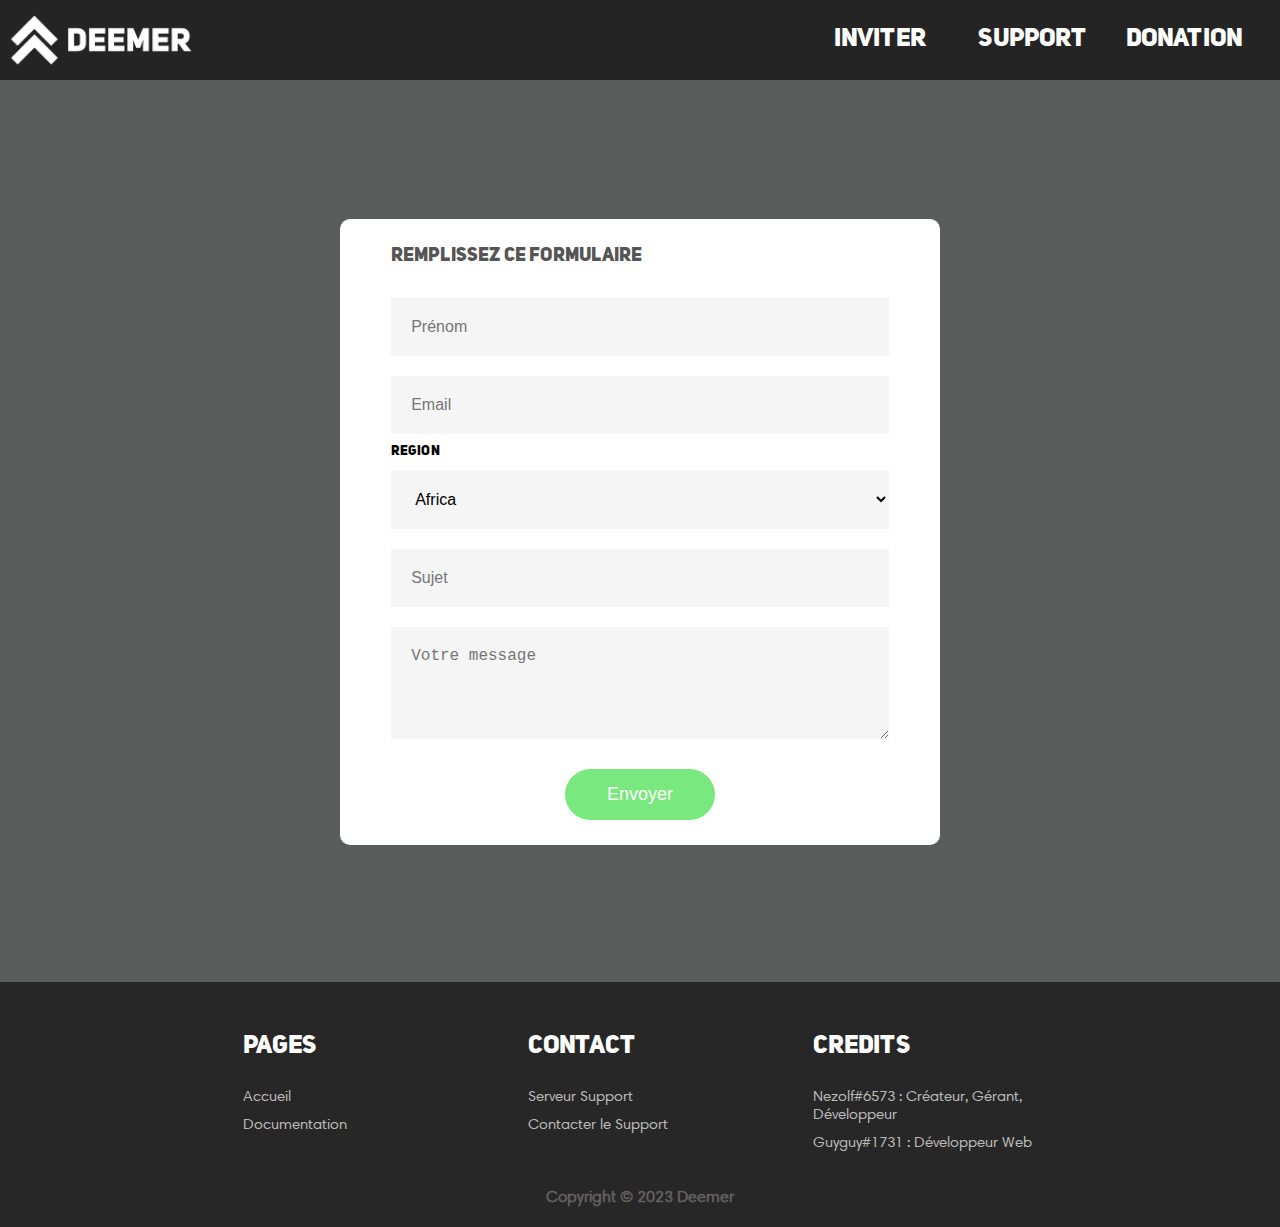
<file: contact.html>
<!DOCTYPE html>
<html lang="fr">
  <head>
    <meta charset="UTF-8" />
    <meta http-equiv="X-UA-Compatible" content="IE=edge" />
    <meta name="viewport" content="width=device-width, initial-scale=1.0" />
    <link
      href="https://fonts.googleapis.com/css2?family=Montserrat:ital,wght@0,500;1,400&display=swap"
      rel="stylesheet"
    />
    <link rel="stylesheet" href="assets/css/contact.css" />
    <link rel="icon" type="image/png" href="assets/img/icon.png" />
    <script src="https://www.google.com/recaptcha/api.js"></script>
    <title>Deemer | Contact</title>
  </head>
  <body>
    <header>
      <nav>
        <div id="nav-icon">
          <span></span>
          <span></span>
          <span></span>
          <span></span>
        </div>
        <a href="http://localhost/deemerweb"
          ><img src="assets/img/header-img.png" alt="Logo Deemer" class="logo"
        /></a>
        <ul>
          <li>
            <a
              href="https://discord.com/api/oauth2/authorize?client_id=1003101646202613840&permissions=8&scope=bot%20applications.commands"
              >Inviter</a
            >
          </li>
          <li><a href="doc.html" class="docHeader">Documentation</a></li>
          <li><a href="https://discord.gg/CeYnsvnUyN">Support</a></li>
          <li>
            <a href="https://www.patreon.com/user/membership?u=78983588"
              >Donation</a
            >
          </li>
        </ul>
      </nav>
      <div class="overlay"></div>
    </header>
    <main>
      <div class="container">
        <form
          id="contactForm"
          action="https://formsubmit.co/clementtanguy20@gmail.com"
          method="POST"
        >
          <h3>Remplissez ce formulaire</h3>
          <input
            type="text"
            name="name"
            id="name"
            placeholder="Prénom"
            required
          />
          <input
            type="email"
            name="email"
            id="email"
            placeholder="Email"
            required
          />
          <h5>Region</h5>
          <select name="region" id="region" required>
            <option>Africa</option>
            <option>Antarctica</option>
            <option>Asia</option>
            <option>Australia</option>
            <option>Europe</option>
            <option>North America</option>
            <option>South America</option>
          </select>
          <input name="subject" id="subject" placeholder="Sujet" required />
          <textarea
            id="message"
            name="message"
            rows="4"
            placeholder="Votre message"
          ></textarea>
          <input
            type="hidden"
            name="_next"
            value="http://localhost/deemerweb/"
          />
          <input
            type="hidden"
            name="_subject"
            id="subject_after"
            value="Support Deemer"
          />
          <button type="submit" id="buttonSubmit">Envoyer</button>
        </form>
      </div>
    </main>
    <footer>
      <div class="footer-container">
        <div class="bloc footer-pages">
          <h3>Pages</h3>
          <ul class="list-pages">
            <li><a href="index.html">Accueil</a></li>
            <li><a href="doc.html">Documentation</a></li>
          </ul>
        </div>
        <div class="bloc footer-contact">
          <h3>Contact</h3>
          <ul class="list-contact">
            <li><a href="redirect/support.html">Serveur Support</a></li>
            <li><a href="contact.html">Contacter le Support</a></li>
          </ul>
        </div>
        <div class="bloc footer-credits">
          <h3>Credits</h3>
          <ul class="list-credits">
            <li><p>Nezolf#6573 : Créateur, Gérant, Développeur</p></li>
            <li><p>Guyguy#1731 : Développeur Web</p></li>
          </ul>
        </div>
      </div>
      <div class="footer-copyright">
        <h5><span>Copyright © 2023 Deemer</span></h5>
      </div>
    </footer>
  </body>
</html>
</file>
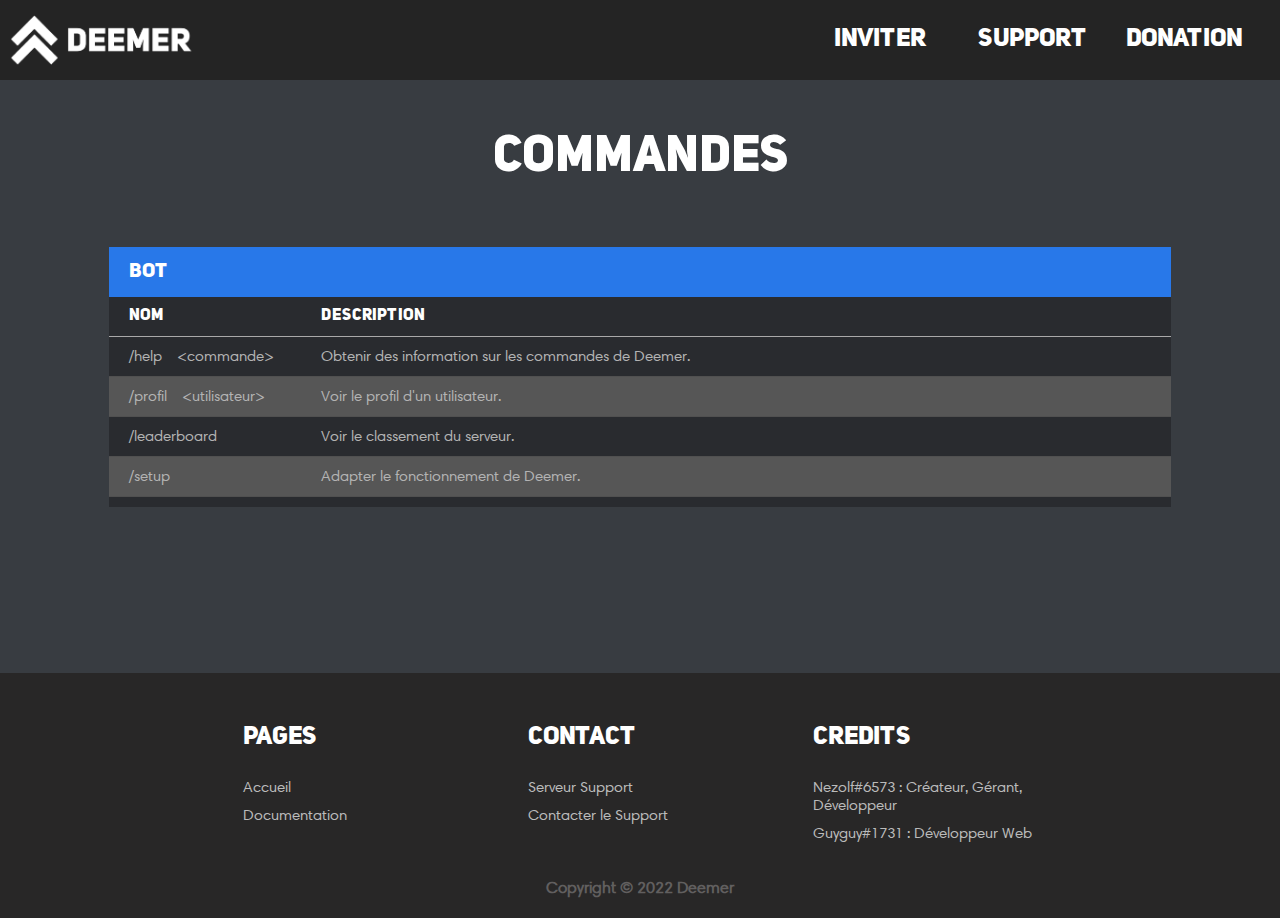
<file: doc.html>
<!DOCTYPE html>
<html lang="fr">
<head>
    <meta charset="UTF-8">
    <meta http-equiv="X-UA-Compatible" content="IE=edge">
    <meta name="viewport" content="width=device-width, initial-scale=1.0">
    <link href="https://fonts.googleapis.com/css2?family=Montserrat:ital,wght@0,500;1,400&display=swap" rel="stylesheet">
    <link rel="stylesheet" href="assets/css/doc.css">
    <link rel="icon" type="image/png" href="assets/img/icon.png">
    <title>Deemer | Documentation</title>
</head>
<body>
    <header>
        <nav>
            <div id="nav-icon">
                <span></span>
                <span></span>
                <span></span>
                <span></span>
            </div>
            <a href="http://localhost/deemerweb"><img src="assets/img/header-img.png" alt="Logo Deemer" class="logo"></a>
            <ul>
                <li><a href="https://discord.com/api/oauth2/authorize?client_id=1003101646202613840&permissions=8&scope=bot%20applications.commands">Inviter</a></li>
                <li><a href="doc.html" class="docHeader">Documentation</a></li>
                <li><a href="https://discord.gg/CeYnsvnUyN">Support</a></li>
                <li><a href="https://www.patreon.com/user/membership?u=78983588">Donation</a></li>
            </ul>
        </nav>
        <div class="overlay"></div>
    </header>
    <main>
        <div class="commands-list">
            <div class="top">
                <h1>Commandes</h1>
            </div>
            <div class="content">
                <div class="groups">
                    <div id="bot" class="group">
                        <div class="title">
                            <h2>Bot</h2>
                        </div>
                        <div class="commands">
                            <div class="commands_head">
                                <div class="name">Nom</div>
                                <div class="description">Description</div>
                            </div>
                            <div>
                                <li class="commands_line">
                                    <div class="name">/help&emsp;&lt;commande></div>
                                    <div class="description">Obtenir des information sur les commandes de Deemer.</div>
                                </li>
                                <li class="commands_line" id="clair">
                                    <div class="name">/profil&emsp;&lt;utilisateur></div>
                                    <div class="description">Voir le profil d'un utilisateur.</div>
                                </li>
                                <li class="commands_line">
                                    <div class="name">/leaderboard&emsp;</div>
                                    <div class="description">Voir le classement du serveur.</div>
                                </li>
                                <li class="commands_line" id="clair">
                                    <div class="name">/setup&emsp;</div>
                                    <div class="description">Adapter le fonctionnement de Deemer.</div>
                                </li>
                            </div>
                        </div>
                    </div>
                </div>
            </div>
        </div>
        
    </main>
    <footer>
        <div class="footer-container">
            <div class="bloc footer-pages">
                <h3>Pages</h3>
                <ul class="list-pages">
                    <li><a href="index.html">Accueil</a></li>
                    <li><a href="doc.html">Documentation</a></li>
                </ul>
            </div>
            <div class="bloc footer-contact">
                <h3>Contact</h3>
                <ul class="list-contact">
                    <li><a href="redirect/support.html">Serveur Support</a></li>
                    <li><a href="contact.html">Contacter le Support</a></li>
                </ul>
            </div>
            <div class="bloc footer-credits">
                <h3>Credits</h3>
                <ul class="list-credits">
                    <li><p>Nezolf#6573 : Créateur, Gérant, Développeur</p></li>
                    <li><p>Guyguy#1731 : Développeur Web</p></li>
                </ul>
            </div>
        </div>
        <div class="footer-copyright">
            <h5><span>Copyright © 2022 Deemer</span></h5>
        </div>
    </footer>
    <script src="assets/js/main.js"></script>
</body>
</html>
</file>
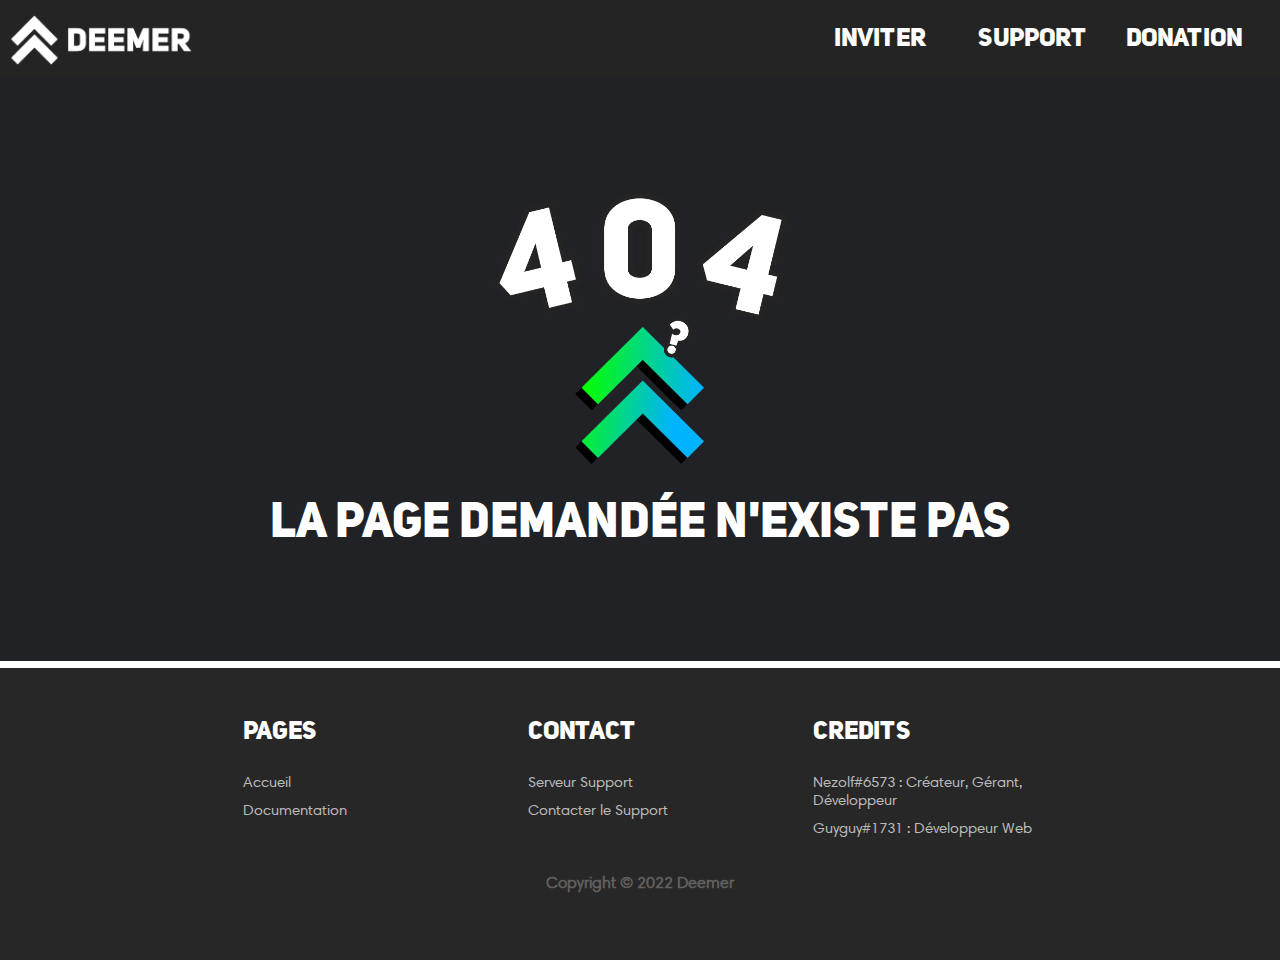
<file: page-not-found.html>
<!DOCTYPE html>
<html lang="fr">
<head>
    <meta charset="UTF-8">
    <meta http-equiv="X-UA-Compatible" content="IE=edge">
    <meta name="viewport" content="width=device-width, initial-scale=1.0">
    <link href="https://fonts.googleapis.com/css2?family=Montserrat:ital,wght@0,500;1,400&display=swap" rel="stylesheet">
    <link rel="stylesheet" href="assets/css/404.css">
    <link rel="icon" type="image/png" href="assets/img/icon.png">
    <title>Deemer | Error 404</title>
</head>
<body>
    <header>
        <nav>
            <div id="nav-icon">
                <span></span>
                <span></span>
                <span></span>
                <span></span>
            </div>
            <a href="http://localhost/deemerweb"><img src="assets/img/header-img.png" alt="Logo Deemer" class="logo"></a>
            <ul>
                <li><a href="https://discord.com/api/oauth2/authorize?client_id=1003101646202613840&permissions=8&scope=bot%20applications.commands">Inviter</a></li>
                <li><a href="doc.html" class="docHeader">Documentation</a></li>
                <li><a href="https://discord.gg/CeYnsvnUyN">Support</a></li>
                <li><a href="https://www.patreon.com/user/membership?u=78983588">Donation</a></li>
            </ul>
        </nav>
        <div class="overlay"></div>
    </header>
    <main>
        <img src="assets/img/404.png">
        <h1>la page demandée n'existe pas</h1>
    </main>
    <footer>
        <div class="footer-container">
            <div class="bloc footer-pages">
                <h3>Pages</h3>
                <ul class="list-pages">
                    <li><a href="index.html">Accueil</a></li>
                    <li><a href="doc.html">Documentation</a></li>
                </ul>
            </div>
            <div class="bloc footer-contact">
                <h3>Contact</h3>
                <ul class="list-contact">
                    <li><a href="redirect/support.html">Serveur Support</a></li>
                    <li><a href="contact.html">Contacter le Support</a></li>
                </ul>
            </div>
            <div class="bloc footer-credits">
                <h3>Credits</h3>
                <ul class="list-credits">
                    <li><p>Nezolf#6573 : Créateur, Gérant, Développeur</p></li>
                    <li><p>Guyguy#1731 : Développeur Web</p></li>
                </ul>
            </div>
        </div>
        <div class="footer-copyright">
            <h5><span>Copyright © 2022 Deemer</span></h5>
        </div>
    </footer>
    
    <script src="assets/js/main.js"></script>
</body>
</html>
</file>
<file: assets/css/contact.css>
@font-face {
    font-family: 'uni-sans.heavy-caps';
    src: url('../font/uni-sans.heavy-caps.woff') format('woff'),
         url('../font/uni-sans.heavy-caps.ttf') format('truetype');
}

@font-face {
    font-family: 'Harmonia-sans-regular';
    src: url('../font/Harmonia_Sans_W01_Regular.ttf') format('truetype');
}


html, body{
    height: 100%;
    margin:0px;
    padding: 0px;
}

* {
    padding: 0;
    margin: 0;
    text-decoration: none;
    list-style: none;
    box-sizing: border-box;
}

body {
    background-color: #5b5c5c;
    font-family: "uni-sans.heavy-caps";
}

nav{
    background: #242424;
    height: 80px;
    width: 100%;
}

.logo {
    margin: 15px 8px;
    height: 50px;
    width: 190.19138756px;
    cursor: pointer;
}

nav ul {
    float: right;
    margin-right: 20px;
}

nav ul li {
    display: inline-block;
    line-height: 80px;
    margin: 0 5px;
}

nav ul li a {
    color: white;
    font-size: 25px;
    padding: 7px 13px;
    border-radius: 3px;
    text-transform: uppercase;
}

nav ul li a:hover {
    color: gray;
}

#nav-icon {
    bottom: 35px;
    right: 20px;
    float: right;
    display: none;
    width: 45px;
    height: 35px;
    position: relative;
    margin: 50px auto;
    -webkit-transform: rotate(0deg);
    -moz-transform: rotate(0deg);
    -o-transform: rotate(0deg);
    transform: rotate(0deg);
    -webkit-transition: .5s ease-in-out;
    -moz-transition: .5s ease-in-out;
    -o-transition: .5s ease-in-out;
    transition: .5s ease-in-out;
    cursor: pointer;
}

#nav-icon span {
    display: none;
    position: absolute;
    height: 9px;
    width: 100%;
    background: #f0efef;
    border-radius: 9px;
    opacity: 1;
    left: 0;
    -webkit-transform: rotate(0deg);
    -moz-transform: rotate(0deg);
    -o-transform: rotate(0deg);
    transform: rotate(0deg);
    -webkit-transition: .25s ease-in-out;
    -moz-transition: .25s ease-in-out;
    -o-transition: .25s ease-in-out;
    transition: .25s ease-in-out;
}

#nav-icon span:nth-child(1) {
    top: 0px;
}
  
#nav-icon span:nth-child(2),#nav-icon span:nth-child(3) {
    top: 15px;
}
  
#nav-icon span:nth-child(4) {
    top: 30px;
}
  
#nav-icon.open span:nth-child(1) {
    top: 15px;
    width: 0%;
    left: 50%;
}
  
#nav-icon.open span:nth-child(2) {
    -webkit-transform: rotate(45deg);
    -moz-transform: rotate(45deg);
    -o-transform: rotate(45deg);
    transform: rotate(45deg);
}
  
#nav-icon.open span:nth-child(3) {
    -webkit-transform: rotate(-45deg);
    -moz-transform: rotate(-45deg);
    -o-transform: rotate(-45deg);
    transform: rotate(-45deg);
}
  
#nav-icon.open span:nth-child(4) {
    top: 15px;
    width: 0%;
    left: 50%;
}

.container {
    width: 100%;
    height: 100vh;
    background: #5b5c5c;
    display: flex;
    align-items: center;
    justify-content: center;
}

form {
    background: #fff;
    display: flex;
    flex-direction: column;
    padding: 2vw 4vw;
    width: 90%;
    max-width: 600px;
    border-radius: 10px;
}

form h3 {
    color: #555;
    font-weight: 800;
    margin-bottom: 20px;
}

form input, form textarea {
    border: 0;
    margin: 10px 0;
    padding: 20px;
    outline: none;
    background: #f5f5f5;
    font-size: 16px;
}

form button {
    padding: 15px;
    background: #79e87e;
    color: #fff;
    font-size: 18px;
    border: 0;
    outline: none;
    cursor: pointer;
    width: 150px;
    margin: 20px auto 0;
    border-radius: 30px;
}

form select {
    border: 0;
    margin: 10px 0;
    padding: 20px;
    outline: none;
    background: #f5f5f5;
    font-size: 16px;
}

footer{
    flex-shrink: 0;
    width: 100%;
    background: #282727;
    color: #333;
    text-decoration: none;
}

.footer-container {
    width: 1250px;
    margin: 0 auto;
    display: flex;
    justify-content: center;
    align-items: flex-start;
    font-size: 15px;
    padding: 50px 0 15px;
    color: #bbb;
    font-family: "Harmonia-sans-regular";
}

.bloc {
    width: 25%;
    margin: 0 30px;
}

.footer-pages h3,
.footer-contact h3,
.footer-credits h3 {
    font-family: "uni-sans.heavy-caps";
    color: #fff;
    font-size: 25px;
    padding-bottom: 20px;
}

.list-contact,
.list-pages,
.list-credits {
    list-style-type: none;
}
.list-pages li,
.list-credits li,
.list-contact li {
    padding: 5px 0;
}
.list-pages a,
.list-contact a {
    text-decoration: none;
    color: #bbb;
}
.list-pages a:hover,
.list-contact a:hover {
    color: #fff;
}

.footer-copyright {
    display: flex;
    justify-content: center;
    align-items: center;
}

.footer-copyright h5 {
    font-family: "Harmonia-sans-regular";
    display: flex;
    justify-content: center;
    margin: 16px 16px 20px;
    color: rgb(97, 95, 95);
    font-size: 16px;
    line-height: 20px;
    flex-wrap: wrap;
}

.docHeader {
    display: none;
}

@media (max-width: 1300px) {
    .footer-container {
        width: 900px;
    }
}

@media (max-width: 1100px) {

    .footer-container {
        width: 800px;
    }

    nav {
        z-index: 1002;
        height: 80px;
        position: fixed;
    }
    
    #nav-icon {
        bottom: 30px;
        width: 45px;
        display: block;
        height: 46px;
    }

    #nav-icon span {
        display: block;
        height: 7px;
    }

    nav ul {
        position: fixed;
        width: 300px;
        height: 100vh;
        background: #242629;
        top: 80px;
        left: -100%;
        text-align: left;
        transition: all .5s;
    }
    nav ul li {
        border-top: 1px solid #fff;
        border-bottom: 1px solid #fff;
        display: block;
        margin: 0 0;
        line-height: 50px;
        padding: 10px 0 10px;
        cursor: pointer;
    }
    nav ul li:hover {
        background: #626262;
    }
    nav ul li a {
        font-size: 20px;
        padding: 0 20px;
    }
    #nav-icon.open ~ ul {
        left: 0;
    }

    .overlay {
        position: fixed;
        z-index: 998;
        top: 0;
        right: 0;
        bottom: 0;
        left: 0;
        background-color: rgb(0, 0, 0);
        visibility: hidden;
        opacity: 0;
        transition: opacity .3s ease-in-out;
    }
    
    .overlay.open {
        opacity: .5;
        visibility: visible;
    }
}

@media (max-width: 858px) {

    .footer-container {
        text-align: center;
        width: 100%;
        flex-wrap: wrap;
    }

    .bloc {
        width: 40%;
        margin: 0 0;
    }
    .bloc:nth-child(1),
    .bloc:nth-child(2) {
        margin-bottom: 50px;
    }

    .docHeader {
        display: block;
    }

    .logo {
        z-index: 1002;
        margin: 11px 15px;
        height: 40px;
        width: 152.153110048px;
    }

    nav {
        z-index: 1002;
        height: 64px;
        position: fixed;
    }
    
    #nav-icon {
        bottom: 37px;
        right: 20px;
        width: 40px;
        display: block;
        height: 46px;
        z-index: 1002;
    }

    #nav-icon span {
        display: block;
        height: 7px;
    }

    nav ul {
        position: fixed;
        width: 280px;
        height: 100vh;
        background: #242629;
        top: 64px;
        left: -100%;
        text-align: left;
        transition: all .5s;
    }
    nav ul li {
        border-top: 1px solid #fff;
        border-bottom: 1px solid #fff;
        display: block;
        margin: 0 0;
        line-height: 50px;
        padding: 10px 0 10px;
        cursor: pointer;
    }
    nav ul li:hover {
        background: #626262;
    }
    nav ul li a {
        font-size: 20px;
        padding: 0 20px;
    }
    #nav-icon.open ~ ul {
        left: 0;
    }

    .overlay {
        position: fixed;
        z-index: 998;
        top: 0;
        right: 0;
        bottom: 0;
        left: 0;
        background-color: rgb(0, 0, 0);
        visibility: hidden;
        opacity: 0;
        transition: opacity .3s ease-in-out;
    }
    
    .overlay.open {
        opacity: .5;
        visibility: visible;
    }
}

@media (max-width: 600px) {

    .footer-container {
        text-align: center;
        width: 100%;
        flex-wrap: wrap;
    }

    .bloc {
        width: 60%;
        margin: 0 0;
    }
    .bloc:nth-child(1),
    .bloc:nth-child(2) {
        margin-bottom: 50px;
    }
}
</file>
<file: assets/css/doc.css>
@font-face {
    font-family: 'uni-sans.heavy-caps';
    src: url('../font/uni-sans.heavy-caps.woff') format('woff'),
         url('../font/uni-sans.heavy-caps.ttf') format('truetype');
}

@font-face {
    font-family: 'Harmonia-sans-regular';
    src: url('../font/Harmonia_Sans_W01_Regular.ttf') format('truetype');
}


html, body{
    height: 100%;
    margin:0px;
    padding: 0px;
}

* {
    padding: 0;
    margin: 0;
    text-decoration: none;
    list-style: none;
    box-sizing: border-box;
}

body {
    font-family: "uni-sans.heavy-caps";
}

nav{
    background: #242424;
    height: 80px;
    width: 100%;
}

.logo {
    margin: 15px 8px;
    height: 50px;
    width: 190.19138756px;
    cursor: pointer;
}

nav ul {
    float: right;
    margin-right: 20px;
}

nav ul li {
    display: inline-block;
    line-height: 80px;
    margin: 0 5px;
}

nav ul li a {
    color: white;
    font-size: 25px;
    padding: 7px 13px;
    border-radius: 3px;
    text-transform: uppercase;
}

nav ul li a:hover {
    color: gray;
}

#nav-icon {
    bottom: 35px;
    right: 20px;
    float: right;
    display: none;
    width: 45px;
    height: 35px;
    position: relative;
    margin: 50px auto;
    -webkit-transform: rotate(0deg);
    -moz-transform: rotate(0deg);
    -o-transform: rotate(0deg);
    transform: rotate(0deg);
    -webkit-transition: .5s ease-in-out;
    -moz-transition: .5s ease-in-out;
    -o-transition: .5s ease-in-out;
    transition: .5s ease-in-out;
    cursor: pointer;
}

#nav-icon span {
    display: none;
    position: absolute;
    height: 9px;
    width: 100%;
    background: #f0efef;
    border-radius: 9px;
    opacity: 1;
    left: 0;
    -webkit-transform: rotate(0deg);
    -moz-transform: rotate(0deg);
    -o-transform: rotate(0deg);
    transform: rotate(0deg);
    -webkit-transition: .25s ease-in-out;
    -moz-transition: .25s ease-in-out;
    -o-transition: .25s ease-in-out;
    transition: .25s ease-in-out;
}

#nav-icon span:nth-child(1) {
    top: 0px;
}
  
#nav-icon span:nth-child(2),#nav-icon span:nth-child(3) {
    top: 15px;
}
  
#nav-icon span:nth-child(4) {
    top: 30px;
}
  
#nav-icon.open span:nth-child(1) {
    top: 15px;
    width: 0%;
    left: 50%;
}
  
#nav-icon.open span:nth-child(2) {
    -webkit-transform: rotate(45deg);
    -moz-transform: rotate(45deg);
    -o-transform: rotate(45deg);
    transform: rotate(45deg);
}
  
#nav-icon.open span:nth-child(3) {
    -webkit-transform: rotate(-45deg);
    -moz-transform: rotate(-45deg);
    -o-transform: rotate(-45deg);
    transform: rotate(-45deg);
}
  
#nav-icon.open span:nth-child(4) {
    top: 15px;
    width: 0%;
    left: 50%;
}

main {
    background: #383c41;
}

.commands-list {
    background-color: #383c41;
    padding: 50px;
}

.commands-list .top h1 {
    text-align: center;
    margin: -2px 0 -12px;
    font-size: 50px;
    color: #fff;
}

.commands-list .content {
    display: flex;
    justify-content: space-between;
}

.commands-list .content .groups {
    display: flex;
    margin: auto;
    flex-direction: column;
    justify-content: center;
    max-height: 100vh;
    width: 90%;
    min-height: calc(100vh - 453px);
}

.commands-list .content .groups .group {
    background-color: #292b2f;
    margin: 0 0 46px;
}

.commands-list .content .groups .group .title {
    display: flex;
    align-items: center;
    height: 50px;
    background-color: #2878e9;
}

.commands-list .content .groups .group .title h2 {
    margin: 0 0 0 20px;
    color: #fff;
    font-size: 20px;
}

.commands-list .content .groups .group .commands {
    width: 100%;
    padding-bottom: 10px;
}

.commands-list .content .groups .group .commands_head {
    display: flex;
    align-items: center;
    color: #fff;
    font-size: 16px;
    height: 40px;
    border-bottom: 1px solid #a9a9a9;
}

.commands-list .content .groups .group .commands_head :first-child {
    padding-left: 20px;
}

.commands-list .content .groups .group .commands .name {
    width: 20%;
    min-width: 180px;
}

.commands-list .content .groups .group .commands .description {
    width: 80%;
}

.commands-list .content .groups .group .commands .commands_line {
    font-family: 'Harmonia-sans-regular';
    display: flex;
    align-items: center;
    color: #b3b3b3;
    font-size: 15px;
    min-height: 40px;
    border-bottom: 1px solid #505050;
    padding: 5px 0;
}

#clair {
    background-color: #565656;
}

.commands-list .content .groups .group .commands .commands_line :first-child {
    padding-left: 20px;
}

.commands-list .content .groups .group .commands .name {
    width: 20%;
    min-width: 180px;
}

.commands-list .content .groups .group .commands .description {
    width: 80%;
}

footer{
    flex-shrink: 0;
    width: 100%;
    background: #282727;
    color: #333;
    text-decoration: none;
}

.footer-container {
    width: 1250px;
    margin: 0 auto;
    display: flex;
    justify-content: center;
    align-items: flex-start;
    font-size: 15px;
    padding: 50px 0 15px;
    color: #bbb;
    font-family: "Harmonia-sans-regular";
}

.bloc {
    width: 25%;
    margin: 0 30px;
}

.footer-pages h3,
.footer-contact h3,
.footer-credits h3 {
    font-family: "uni-sans.heavy-caps";
    color: #fff;
    font-size: 25px;
    padding-bottom: 20px;
}

.list-contact,
.list-pages,
.list-credits {
    list-style-type: none;
}
.list-pages li,
.list-credits li,
.list-contact li {
    padding: 5px 0;
}
.list-pages a,
.list-contact a {
    text-decoration: none;
    color: #bbb;
}
.list-pages a:hover,
.list-contact a:hover {
    color: #fff;
}

.footer-copyright {
    display: flex;
    justify-content: center;
    align-items: center;
}

.footer-copyright h5 {
    font-family: "Harmonia-sans-regular";
    display: flex;
    justify-content: center;
    margin: 16px 16px 20px;
    color: rgb(97, 95, 95);
    font-size: 16px;
    line-height: 20px;
    flex-wrap: wrap;
}

.docHeader {
    display: none;
}

@media (max-width: 1300px) {
    .footer-container {
        width: 900px;
    }
}

@media (max-width: 1100px) {

    .footer-container {
        width: 800px;
    }

    nav {
        z-index: 1002;
        height: 80px;
        position: fixed;
    }
    
    #nav-icon {
        bottom: 30px;
        width: 45px;
        display: block;
        height: 46px;
    }

    #nav-icon span {
        display: block;
        height: 7px;
    }

    nav ul {
        position: fixed;
        width: 300px;
        height: 100vh;
        background: #242629;
        top: 80px;
        left: -100%;
        text-align: left;
        transition: all .5s;
    }
    nav ul li {
        border-top: 1px solid #fff;
        border-bottom: 1px solid #fff;
        display: block;
        margin: 0 0;
        line-height: 50px;
        padding: 10px 0 10px;
        cursor: pointer;
    }
    nav ul li:hover {
        background: #626262;
    }
    nav ul li a {
        font-size: 20px;
        padding: 0 20px;
    }
    #nav-icon.open ~ ul {
        left: 0;
    }

    .overlay {
        position: fixed;
        z-index: 998;
        top: 0;
        right: 0;
        bottom: 0;
        left: 0;
        background-color: rgb(0, 0, 0);
        visibility: hidden;
        opacity: 0;
        transition: opacity .3s ease-in-out;
    }
    
    .overlay.open {
        opacity: .5;
        visibility: visible;
    }
}

@media (max-width: 858px) {

    .footer-container {
        text-align: center;
        width: 100%;
        flex-wrap: wrap;
    }

    .bloc {
        width: 40%;
        margin: 0 0;
    }
    .bloc:nth-child(1),
    .bloc:nth-child(2) {
        margin-bottom: 50px;
    }

    .docHeader {
        display: block;
    }

    .logo {
        z-index: 1002;
        margin: 11px 15px;
        height: 40px;
        width: 152.153110048px;
    }

    nav {
        z-index: 1002;
        height: 64px;
        position: fixed;
    }
    
    #nav-icon {
        bottom: 37px;
        right: 20px;
        width: 40px;
        display: block;
        height: 46px;
        z-index: 1002;
    }

    #nav-icon span {
        display: block;
        height: 7px;
    }

    nav ul {
        position: fixed;
        width: 280px;
        height: 100vh;
        background: #242629;
        top: 64px;
        left: -100%;
        text-align: left;
        transition: all .5s;
    }
    nav ul li {
        border-top: 1px solid #fff;
        border-bottom: 1px solid #fff;
        display: block;
        margin: 0 0;
        line-height: 50px;
        padding: 10px 0 10px;
        cursor: pointer;
    }
    nav ul li:hover {
        background: #626262;
    }
    nav ul li a {
        font-size: 20px;
        padding: 0 20px;
    }
    #nav-icon.open ~ ul {
        left: 0;
    }

    .overlay {
        position: fixed;
        z-index: 998;
        top: 0;
        right: 0;
        bottom: 0;
        left: 0;
        background-color: rgb(0, 0, 0);
        visibility: hidden;
        opacity: 0;
        transition: opacity .3s ease-in-out;
    }
    
    .overlay.open {
        opacity: .5;
        visibility: visible;
    }
}

@media (max-width: 600px) {

    .footer-container {
        text-align: center;
        width: 100%;
        flex-wrap: wrap;
    }

    .bloc {
        width: 60%;
        margin: 0 0;
    }
    .bloc:nth-child(1),
    .bloc:nth-child(2) {
        margin-bottom: 50px;
    }
}
</file>
<file: assets/css/404.css>
@font-face {
    font-family: 'uni-sans.heavy-caps';
    src: url('../font/uni-sans.heavy-caps.woff') format('woff'),
         url('../font/uni-sans.heavy-caps.ttf')  format('truetype');
}

@font-face {
    font-family: 'Harmonia-sans-regular';
    src: url('../font/Harmonia_Sans_W01_Regular.ttf') format('truetype');
}

html, body{
    height: 100%;
    margin:0px;
    padding: 0px;
}

.docHeader {
    display: none;
}

* {
    padding: 0;
    margin: 0;
    text-decoration: none;
    list-style: none;
    box-sizing: border-box;
}

body {
    font-family: "uni-sans.heavy-caps";
}

nav{
    background: #242424;
    height: 80px;
    width: 100%;
}

.logo {
    margin: 15px 8px;
    height: 50px;
    width: 190.19138756px;
    cursor: pointer;
}

nav ul {
    float: right;
    margin-right: 20px;
}

nav ul li {
    display: inline-block;
    line-height: 80px;
    margin: 0 5px;
}

nav ul li a {
    color: white;
    font-size: 25px;
    padding: 7px 13px;
    border-radius: 3px;
    text-transform: uppercase;
}

nav ul li a:hover {
    color: gray;
}

#nav-icon {
    bottom: 35px;
    right: 20px;
    float: right;
    display: none;
    width: 45px;
    height: 35px;
    position: relative;
    margin: 50px auto;
    -webkit-transform: rotate(0deg);
    -moz-transform: rotate(0deg);
    -o-transform: rotate(0deg);
    transform: rotate(0deg);
    -webkit-transition: .5s ease-in-out;
    -moz-transition: .5s ease-in-out;
    -o-transition: .5s ease-in-out;
    transition: .5s ease-in-out;
    cursor: pointer;
}

#nav-icon span {
    display: none;
    position: absolute;
    height: 9px;
    width: 100%;
    background: #f0efef;
    border-radius: 9px;
    opacity: 1;
    left: 0;
    -webkit-transform: rotate(0deg);
    -moz-transform: rotate(0deg);
    -o-transform: rotate(0deg);
    transform: rotate(0deg);
    -webkit-transition: .25s ease-in-out;
    -moz-transition: .25s ease-in-out;
    -o-transition: .25s ease-in-out;
    transition: .25s ease-in-out;
}

#nav-icon span:nth-child(1) {
    top: 0px;
}
  
#nav-icon span:nth-child(2),#nav-icon span:nth-child(3) {
    top: 15px;
}
  
#nav-icon span:nth-child(4) {
    top: 30px;
}
  
#nav-icon.open span:nth-child(1) {
    top: 15px;
    width: 0%;
    left: 50%;
}
  
#nav-icon.open span:nth-child(2) {
    -webkit-transform: rotate(45deg);
    -moz-transform: rotate(45deg);
    -o-transform: rotate(45deg);
    transform: rotate(45deg);
}
  
#nav-icon.open span:nth-child(3) {
    -webkit-transform: rotate(-45deg);
    -moz-transform: rotate(-45deg);
    -o-transform: rotate(-45deg);
    transform: rotate(-45deg);
}
  
#nav-icon.open span:nth-child(4) {
    top: 15px;
    width: 0%;
    left: 50%;
}

.icon-title {
    position: absolute;
    top: 50px;
    height: 270px;
}

main {
    position: relative;
    top: -4px;
    display: flex;
    flex-direction: column;
    justify-content: center;
    align-items: center;
    width: 100%;
    min-height: calc(117vh - 470px);
    background-color: #202225;
}

main img {
    border-style: none;
    max-width: 300px;
    width: 100%;
    margin: 40px 0 60px;
    overflow: clip;
}

main h1 {
    color: rgb(255, 255, 255);
    position: relative;
    top: -35px;
    font-size: 3em;
}

footer{
    margin-top: 3px;
    width: 100%;
    background: #282727;
    color: #333;
    text-decoration: none;
}

.footer-container {
    width: 1250px;
    margin: 0 auto;
    display: flex;
    justify-content: center;
    align-items: flex-start;
    font-size: 15px;
    padding: 50px 0 15px;
    color: #bbb;
    font-family: "Harmonia-sans-regular";
}

.bloc {
    width: 25%;
    margin: 0 30px;
}

.footer-pages h3,
.footer-contact h3,
.footer-credits h3 {
    font-family: "uni-sans.heavy-caps";
    color: #fff;
    font-size: 25px;
    padding-bottom: 20px;
}

.list-contact,
.list-pages,
.list-credits {
    list-style-type: none;
}
.list-pages li,
.list-credits li,
.list-contact li {
    padding: 5px 0;
}
.list-pages a,
.list-contact a {
    text-decoration: none;
    color: #bbb;
}
.list-pages a:hover,
.list-contact a:hover {
    color: #fff;
}

.footer-copyright {
    display: flex;
    justify-content: center;
    align-items: center;
}

.footer-copyright h5 {
    font-family: "Harmonia-sans-regular";
    display: flex;
    justify-content: center;
    margin: 16px 16px 20px;
    color: rgb(97, 95, 95);
    font-size: 16px;
    line-height: 20px;
    flex-wrap: wrap;
}

@media (max-width: 1600px) {
    footer {
        min-height: calc(117vh - 772px);
    }
}

@media (max-width: 1550px) {
    footer {
        min-height: calc(117vh - 749px);
    }
}

@media (max-width: 1500px) {
    footer {
        min-height: calc(117vh - 761px);
    }
}

@media (max-width: 1300px) {

    .footer-container {
        width: 900px;
    }
}

@media (max-width: 1100px) {

    footer {
        position: relative;
        top: 84px;
    }

    .footer-container {
        width: 800px;
    }

    .docHeader {
        display: block;
    }


    main {
        top: 80px;
    }

    nav {
        z-index: 1002;
        height: 80px;
        position: fixed;
    }
    
    #nav-icon {
        bottom: 30px;
        width: 45px;
        display: block;
        height: 46px;
    }

    #nav-icon span {
        display: block;
        height: 7px;
    }

    nav ul {
        position: fixed;
        width: 300px;
        height: 100vh;
        background: #242629;
        top: 80px;
        left: -100%;
        text-align: left;
        transition: all .5s;
    }
    nav ul li {
        border-top: 1px solid #fff;
        border-bottom: 1px solid #fff;
        display: block;
        margin: 0 0;
        line-height: 50px;
        padding: 10px 0 10px;
        cursor: pointer;
    }
    nav ul li:hover {
        background: #626262;
    }
    nav ul li a {
        font-size: 20px;
        padding: 0 20px;
    }
    #nav-icon.open ~ ul {
        left: 0;
    }

    .overlay {
        position: fixed;
        z-index: 998;
        top: 0;
        right: 0;
        bottom: 0;
        left: 0;
        background-color: rgb(0, 0, 0);
        visibility: hidden;
        opacity: 0;
        transition: opacity .3s ease-in-out;
    }
    
    .overlay.open {
        opacity: .5;
        visibility: visible;
    }
}

@media (max-width: 858px) {

    footer {
        top: 67px;
    }

    .footer-container {
        text-align: center;
        width: 100%;
        flex-wrap: wrap;
    }

    .bloc {
        width: 40%;
        margin: 0 0;
    }
    .bloc:nth-child(1),
    .bloc:nth-child(2) {
        margin-bottom: 50px;
    }

    .docHeader {
        display: block;
    }

    main {
        top: 64px;
    }

    main h1 {
        font-size: 2em;
    }

    .bot_invite {
        top: 500px;
    }
    
    .banner-title {
        top: 340px;
    }
    
    .sub-title {
        top: 440px;
    }

    .icon-title {
        top: 100px;
        height: 240px;
    }

    .logo {
        z-index: 1002;
        margin: 11px 15px;
        height: 40px;
        width: 152.153110048px;
    }

    nav {
        z-index: 1002;
        height: 64px;
        position: fixed;
    }
    
    #nav-icon {
        bottom: 37px;
        right: 20px;
        width: 40px;
        display: block;
        height: 46px;
        z-index: 1002;
    }

    #nav-icon span {
        display: block;
        height: 7px;
    }

    nav ul {
        position: fixed;
        width: 280px;
        height: 100vh;
        background: #242629;
        top: 64px;
        left: -100%;
        text-align: left;
        transition: all .5s;
    }
    nav ul li {
        border-top: 1px solid #fff;
        border-bottom: 1px solid #fff;
        display: block;
        margin: 0 0;
        line-height: 50px;
        padding: 10px 0 10px;
        cursor: pointer;
    }
    nav ul li:hover {
        background: #626262;
    }
    nav ul li a {
        font-size: 20px;
        padding: 0 20px;
    }
    #nav-icon.open ~ ul {
        left: 0;
    }

    .overlay {
        position: fixed;
        z-index: 998;
        top: 0;
        right: 0;
        bottom: 0;
        left: 0;
        background-color: rgb(0, 0, 0);
        visibility: hidden;
        opacity: 0;
        transition: opacity .3s ease-in-out;
    }
    
    .overlay.open {
        opacity: .5;
        visibility: visible;
    }
}

@media (max-width: 600px) {
    .footer-container {
        text-align: center;
        width: 100%;
        flex-wrap: wrap;
    }

    .bloc {
        width: 60%;
        margin: 0 0;
    }
    .bloc:nth-child(1),
    .bloc:nth-child(2) {
        margin-bottom: 50px;
    }
}
</file>
